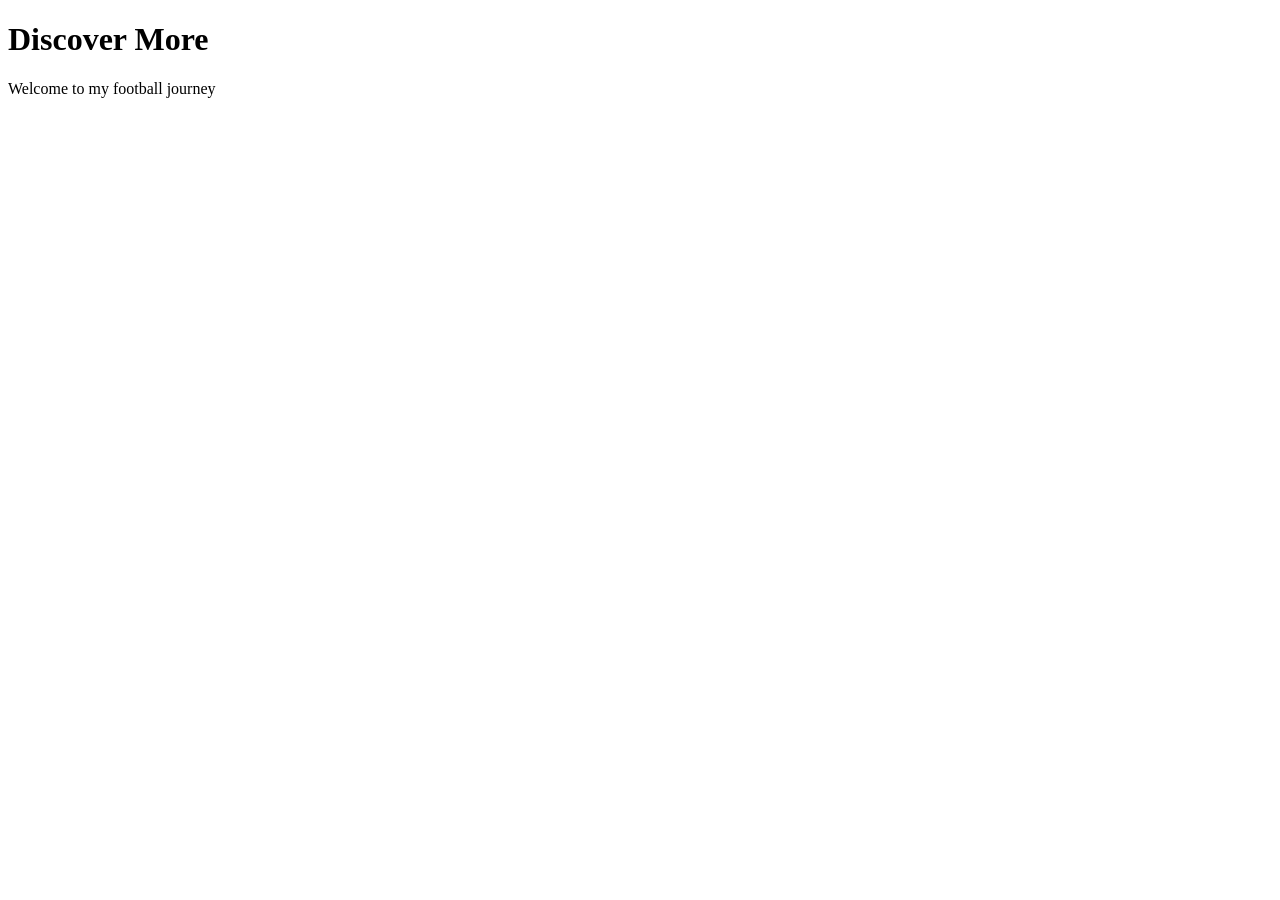
<file: discover.html>
<!DOCTYPE html>
<html lang="en">
<head>
    <meta charset="UTF-8">
    <meta name="viewport" content="width=device-width, initial-scale=1.0">
    <title>Document</title>
</head>
<body>
    <h1>Discover More</h1>
    <p>Welcome to my football journey</p>
</body>
</html>
</file>
